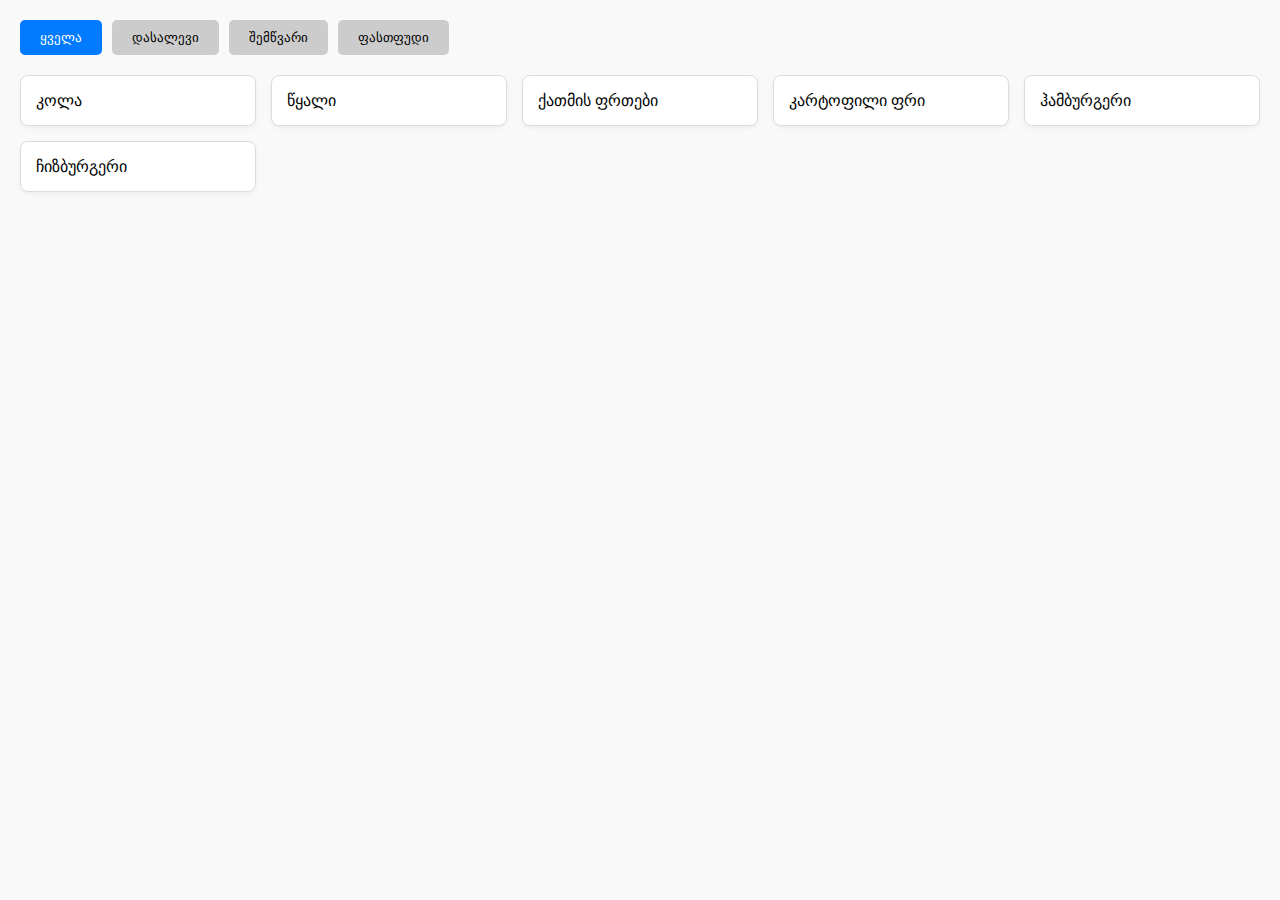
<file: fast.html>
<!DOCTYPE html>
<html lang="ka">
<head>
  <meta charset="UTF-8" />
  <meta name="viewport" content="width=device-width, initial-scale=1.0" />
  <title>კატეგორიები</title>
  <style>
    * {
      box-sizing: border-box;
    }

    body {
      font-family: sans-serif;
      margin: 0;
      padding: 20px;
      background-color: #f9f9f9;
    }

    .category-buttons {
      display: flex;
      flex-wrap: wrap;
      gap: 10px;
      margin-bottom: 20px;
    }

    .category-buttons button {
      padding: 10px 20px;
      border: none;
      background-color: #ccc;
      cursor: pointer;
      border-radius: 5px;
      transition: background-color 0.3s;
    }

    .category-buttons button.active {
      background-color: #007BFF;
      color: white;
    }

    .items-container {
      display: grid;
      grid-template-columns: repeat(auto-fit, minmax(200px, 1fr));
      gap: 15px;
    }

    .item {
      background-color: white;
      padding: 15px;
      border: 1px solid #ddd;
      border-radius: 8px;
      box-shadow: 0 2px 5px rgba(0,0,0,0.05);
    }

    .hidden {
      display: none;
    }
  </style>
</head>
<body>

  <div class="category-buttons">
    <button data-category="all" class="active">ყველა</button>
    <button data-category="drink">დასალევი</button>
    <button data-category="fried">შემწვარი</button>
    <button data-category="fastfood">ფასთფუდი</button>
  </div>

  <div class="items-container">
    <div class="item" data-category="drink">კოლა</div>
    <div class="item" data-category="drink">წყალი</div>
    <div class="item" data-category="fried">ქათმის ფრთები</div>
    <div class="item" data-category="fried">კარტოფილი ფრი</div>
    <div class="item" data-category="fastfood">ჰამბურგერი</div>
    <div class="item" data-category="fastfood">ჩიზბურგერი</div>
  </div>

  <script>
    const buttons = document.querySelectorAll('.category-buttons button');
    const items = document.querySelectorAll('.items-container .item');

    buttons.forEach(button => {
      button.addEventListener('click', () => {
        const category = button.getAttribute('data-category');

        // remove active class from all buttons
        buttons.forEach(btn => btn.classList.remove('active'));
        button.classList.add('active');

        items.forEach(item => {
          if (category === 'all' || item.dataset.category === category) {
            item.classList.remove('hidden');
          } else {
            item.classList.add('hidden');
          }
        });
      });
    });
  </script>
</body>
</html>
</file>
